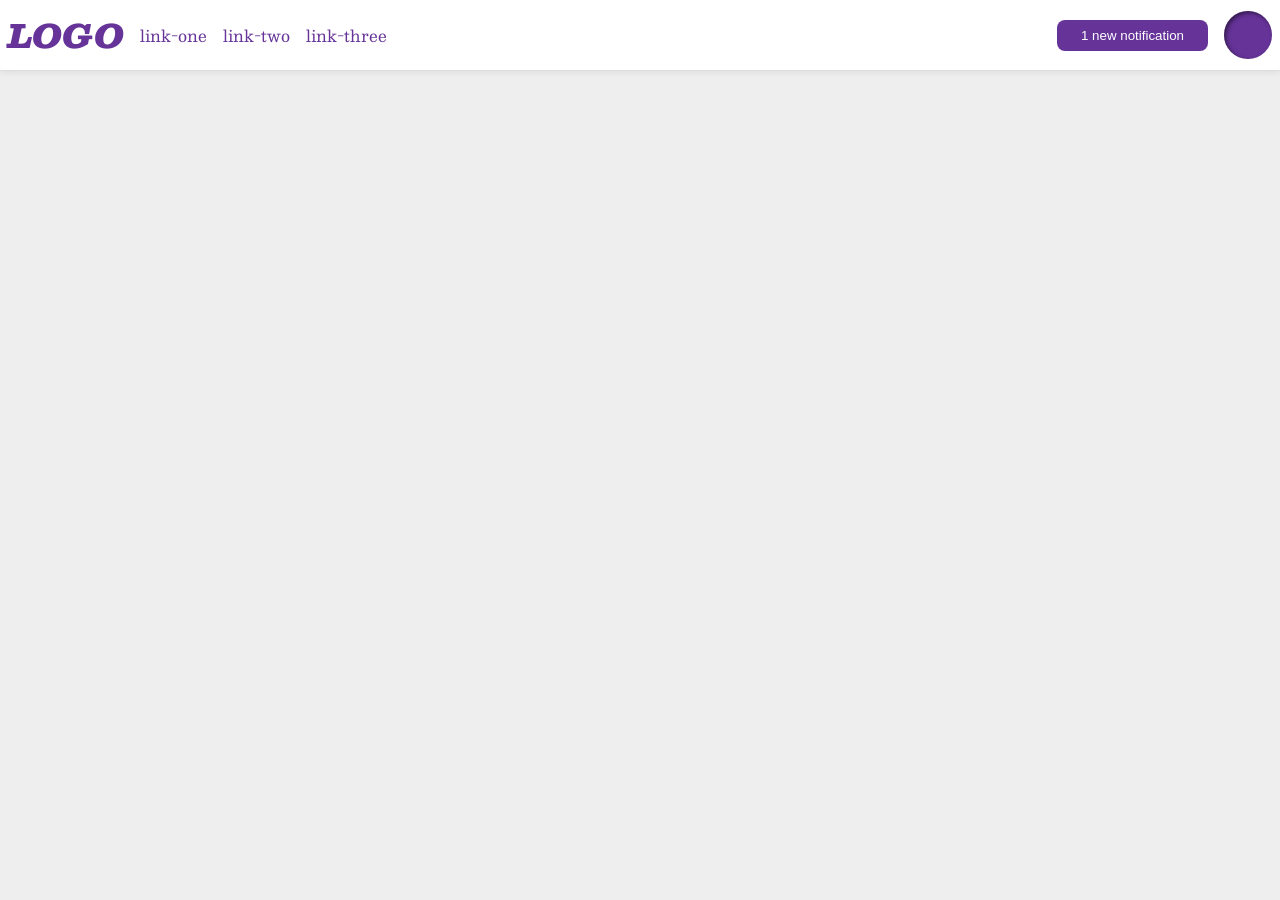
<file: foundations/flex/03-flex-header-2/index.html>
<!DOCTYPE html>
<html lang="en">
  <head>
    <meta charset="UTF-8">
    <meta http-equiv="X-UA-Compatible" content="IE=edge">
    <meta name="viewport" content="width=device-width, initial-scale=1.0">
    <title>Flex Header 2</title>
    <link rel="stylesheet" href="style.css">
  </head>
  <body>
    <div class="header">
      <div class="left">
        <div class="logo">
          LOGO
        </div>
        <ul class="links">
          <li><a href="https://google.com">link-one</a></li>
          <li><a href="https://google.com">link-two</a></li>
          <li><a href="https://google.com">link-three</a></li>
        </ul>
      </div>
      <div class="right">
        <button class="notifications">
          1 new notification
        </button>
        <div class="profile-image"></div>
      </div>
    </div>
  </body>
</html>
</file>
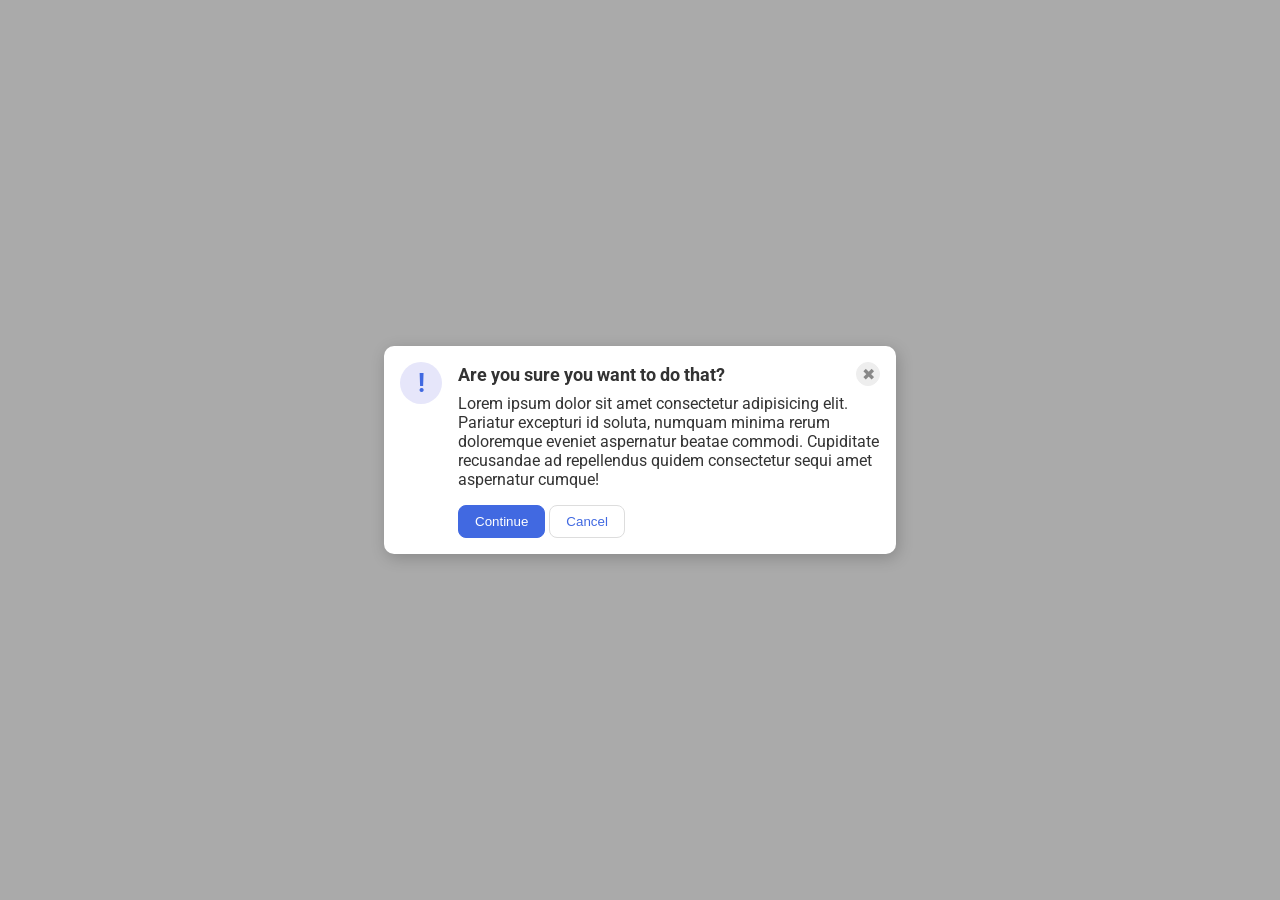
<file: foundations/flex/05-flex-modal/index.html>
<!DOCTYPE html>
<html lang="en">
  <head>
    <meta charset="UTF-8">
    <meta http-equiv="X-UA-Compatible" content="IE=edge">
    <meta name="viewport" content="width=device-width, initial-scale=1.0">
    <link rel="stylesheet" href="style.css">
    <title>Modal</title>
  </head>
  <body>
    <div class="modal">
      <div class="icon">!</div>
      <div class="middle">
        <div class="header">Are you sure you want to do that?
          <button class="close-button">✖</button>
        </div>
        <div class="text">Lorem ipsum dolor sit amet consectetur adipisicing elit. Pariatur excepturi id soluta, numquam minima rerum doloremque eveniet aspernatur beatae commodi. Cupiditate recusandae ad repellendus quidem consectetur sequi amet aspernatur cumque!</div>
        <div class="button-container">
          <button class="continue">Continue</button>
          <button class="cancel">Cancel</button>
        </div>
      </div>
    </div>
  </body>
</html>
</file>
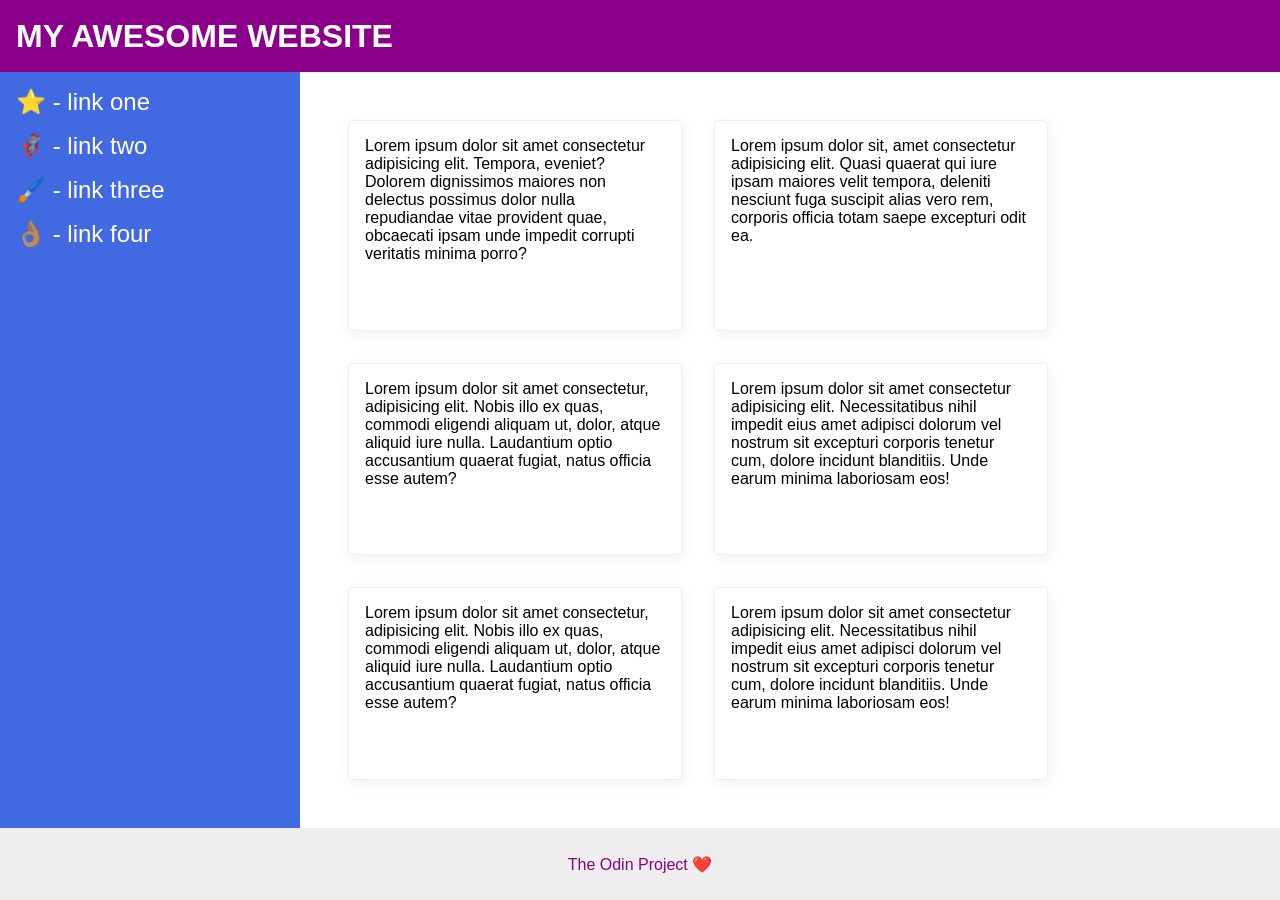
<file: foundations/flex/07-flex-layout-2/index.html>
<!DOCTYPE html>
<html lang="en">
  <head>
    <meta charset="UTF-8">
    <meta http-equiv="X-UA-Compatible" content="IE=edge">
    <meta name="viewport" content="width=device-width, initial-scale=1.0">
    <title>The Holy Grail</title>
    <link rel="stylesheet" href="style.css">
  </head>
  <body>
    <div class="header">
      MY AWESOME WEBSITE
    </div>
    <div class="content">
      <div class="sidebar">
        <ul>
          <li><a href="#">⭐ - link one</a></li>
          <li><a href="#">🦸🏽‍♂️ - link two</a></li>
          <li><a href="#">🖌️ - link three</a></li>
          <li><a href="#">👌🏽 - link four</a></li>
        </ul>
      </div>
      <div class="boxes">
        <div class="card">Lorem ipsum dolor sit amet consectetur adipisicing elit. Tempora, eveniet? Dolorem dignissimos maiores non delectus possimus dolor nulla repudiandae vitae provident quae, obcaecati ipsam unde impedit corrupti veritatis minima porro?</div>
        <div class="card">Lorem ipsum dolor sit, amet consectetur adipisicing elit. Quasi quaerat qui iure ipsam maiores velit tempora, deleniti nesciunt fuga suscipit alias vero rem, corporis officia totam saepe excepturi odit ea.</div>
        <div class="card">Lorem ipsum dolor sit amet consectetur, adipisicing elit. Nobis illo ex quas, commodi eligendi aliquam ut, dolor, atque aliquid iure nulla. Laudantium optio accusantium quaerat fugiat, natus officia esse autem?</div>
        <div class="card">Lorem ipsum dolor sit amet consectetur adipisicing elit. Necessitatibus nihil impedit eius amet adipisci dolorum vel nostrum sit excepturi corporis tenetur cum, dolore incidunt blanditiis. Unde earum minima laboriosam eos!</div>
        <div class="card">Lorem ipsum dolor sit amet consectetur, adipisicing elit. Nobis illo ex quas, commodi eligendi aliquam ut, dolor, atque aliquid iure nulla. Laudantium optio accusantium quaerat fugiat, natus officia esse autem?</div>
        <div class="card">Lorem ipsum dolor sit amet consectetur adipisicing elit. Necessitatibus nihil impedit eius amet adipisci dolorum vel nostrum sit excepturi corporis tenetur cum, dolore incidunt blanditiis. Unde earum minima laboriosam eos!</div>
      </div>
    </div> 
    
    <div class="footer">
      The Odin Project ❤️
    </div>
  </body>
</html>
</file>
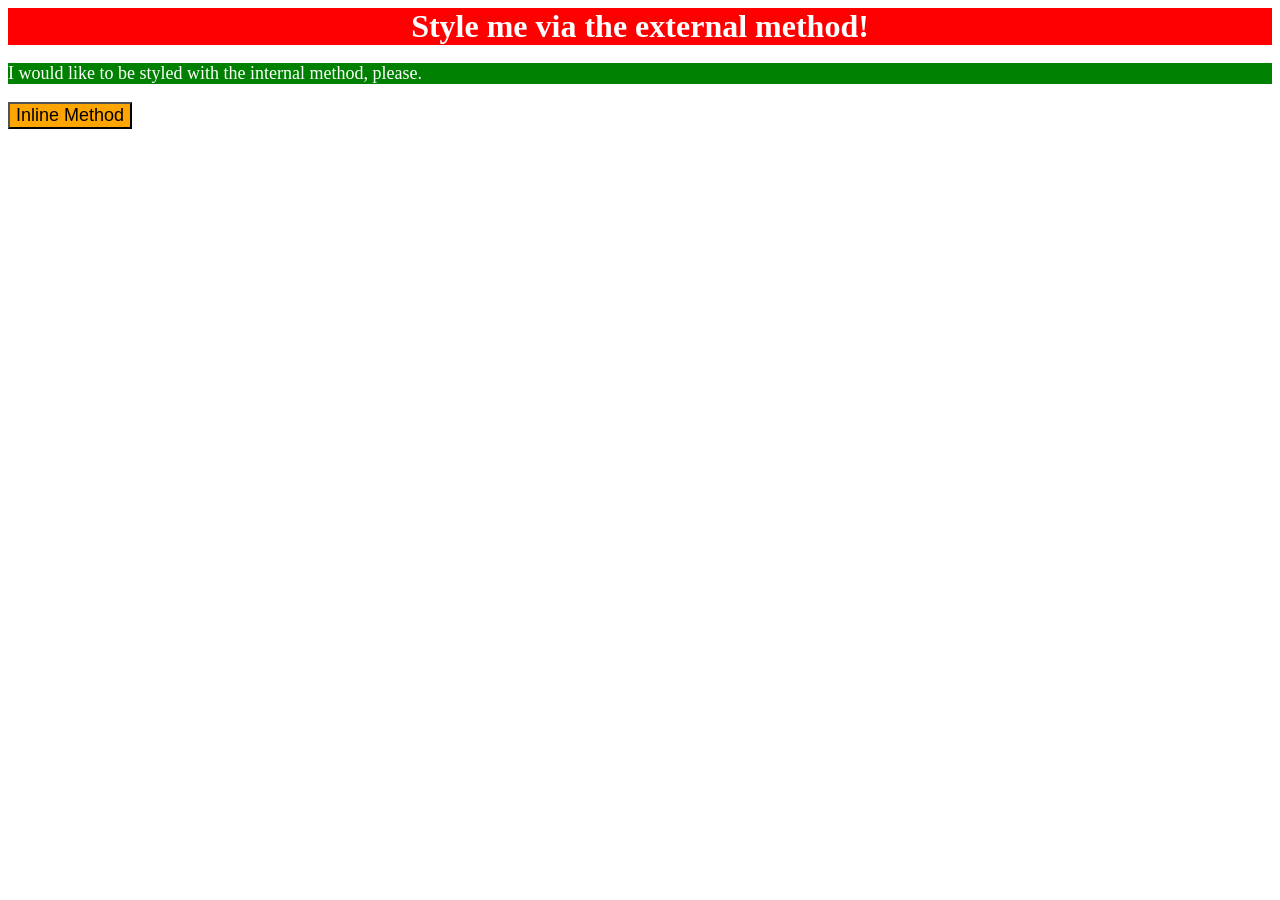
<file: foundations/intro-to-css/01-css-methods/index.html>
<!DOCTYPE html>
<html lang="en">
  <head>
    <meta charset="UTF-8">
    <meta http-equiv="X-UA-Compatible" content="IE=edge">
    <meta name="viewport" content="width=device-width, initial-scale=1.0">
    <title>Methods for Adding CSS</title>
    <link rel="stylesheet" href="styles.css">
    <style>
      p {
        background-color: green;
        color: white;
        font-size: 18px;
      }
    </style>
  </head>
  <body>
    <div>Style me via the external method!</div>
    <p>I would like to be styled with the internal method, please.</p>
    <button style="background-color: orange; font-size: 18px;">Inline Method</button>
  </body>
</html>
</file>
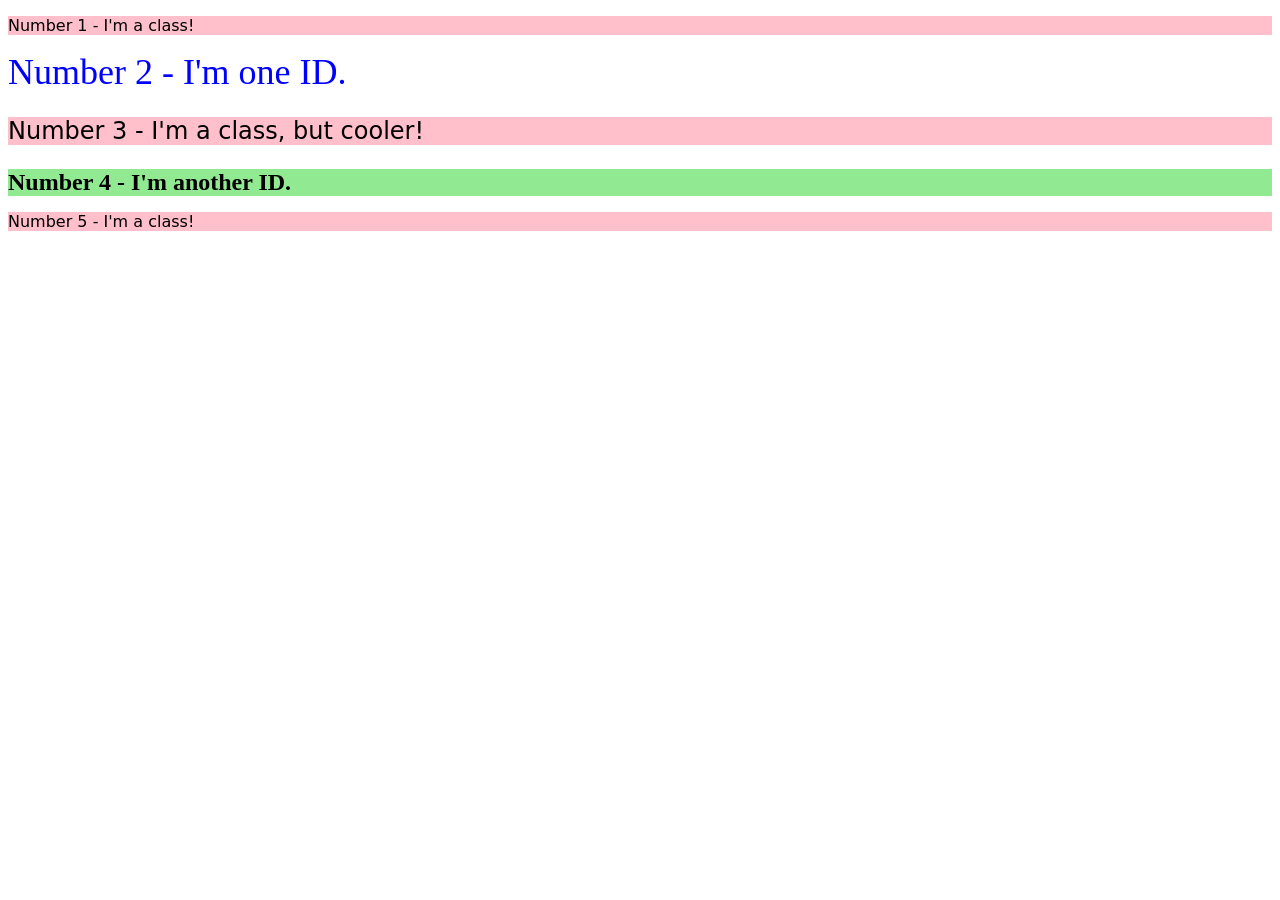
<file: foundations/intro-to-css/02-class-id-selectors/index.html>
<!DOCTYPE html>
<html lang="en">
  <head>
    <meta charset="UTF-8">
    <meta http-equiv="X-UA-Compatible" content="IE=edge">
    <meta name="viewport" content="width=device-width, initial-scale=1.0">
    <title>Class and ID Selectors</title>
    <link rel="stylesheet" href="style.css">
  </head>
  <body>
    <p class="odd">Number 1 - I'm a class!</p>
    <div id="div1">Number 2 - I'm one ID.</div>
    <p class="odd special">Number 3 - I'm a class, but cooler!</p>
    <div id="div2">Number 4 - I'm another ID.</div>
    <p class="odd">Number 5 - I'm a class!</p>
  </body>
</html>
</file>
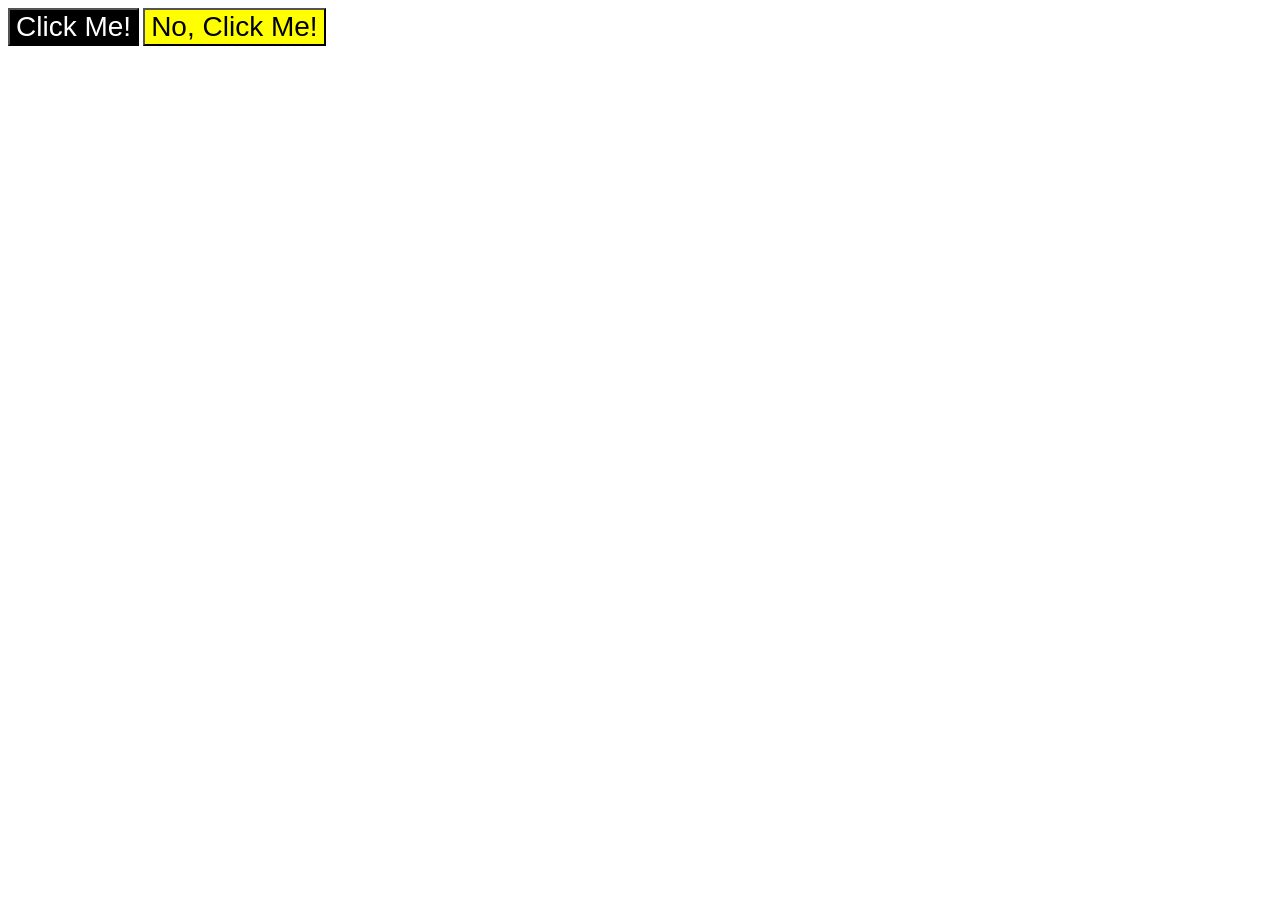
<file: foundations/intro-to-css/03-grouping-selectors/index.html>
<!DOCTYPE html>
<html lang="en">
  <head>
    <meta charset="UTF-8">
    <meta http-equiv="X-UA-Compatible" content="IE=edge">
    <meta name="viewport" content="width=device-width, initial-scale=1.0">
    <title>Grouping Selectors</title>
    <link rel="stylesheet" href="style.css">
  </head>
  <body>
    <button class="first">Click Me!</button>
    <button class="second">No, Click Me!</button>
  </body>
</html>
</file>
<file: foundations/flex/03-flex-header-2/style.css>
/* this is some magical font-importing.  
you'll learn about it later. */
@import url('https://fonts.googleapis.com/css2?family=Besley:ital,wght@0,400;1,900&display=swap');

body {
  margin: 0;
  background: #eee;
  font-family: Besley, serif;
}

.header {
  background: white;
  border-bottom: 1px solid #ddd;
  box-shadow: 0 0 8px rgba(0,0,0,.1);
  display: flex;
  justify-content: space-between;
  align-items: center;
  padding: 8px;
}

.profile-image {
  background: rebeccapurple;
  box-shadow: inset 2px 2px 4px rgba(0,0,0,.5);
  border-radius: 50%;
  width: 48px;
  height: 48px;
}

.logo {
  color: rebeccapurple;
  font-size: 32px;
  font-weight: 900;
  font-style: italic;
}

button {
  border: none;
  border-radius: 8px;
  background: rebeccapurple;
  color: white;
  padding: 8px 24px;
}

a {
  /* this removes the line under our links */
  text-decoration: none;
  color: rebeccapurple;
}

ul {
  list-style-type: none;
  display: flex;
  gap: 16px;
  margin: 0px;
  padding: 0px;
}

.left, .right {
  display: flex;
  align-items: center;
  gap: 16px;

}
</file>
<file: foundations/flex/05-flex-modal/style.css>
@import url('https://fonts.googleapis.com/css2?family=Roboto:wght@400;700&display=swap');

html, body {
  height: 100%;
}

body {
  font-family: Roboto, sans-serif;
  margin: 0;
  background: #aaa;
  color: #333;
  /* I'll give you this one for free lol */
  display: flex;
  align-items: center;
  justify-content: center;
}

.modal {
  background: white;
  width: 480px;
  border-radius: 10px;
  box-shadow: 2px 4px 16px rgba(0,0,0,.2);
  display: flex;
  padding: 16px;
  /* padding-right: 0px; */
  gap: 16px;
}

/* .middle {
  display: flex;
  flex-direction: column;
  padding-left: 17px;
  padding-right: 17px;
  gap: 8px;
} */

.header {
  display: flex;
  font-weight: bold;
  justify-content: space-between;
  font-size: 18px;
  margin-bottom: 8px;
  align-items: center;
}

.icon {
  color: royalblue;
  font-size: 26px;
  font-weight: 700;
  background: lavender;
  width: 42px;
  height: 42px;
  border-radius: 50%;
  display: flex;
  align-items: center;
  justify-content: center;
  flex-shrink: 0;
}

.close-button {
  background: #eee;
  border-radius: 50%;
  color: #888;
  font-weight: 400;
  font-size: 16px;
  height: 24px;
  width: 24px;
  display: flex;
  align-items: center;
  justify-content: center;
  border: 1px solid #eee;
  padding: 0;
}

button {
  cursor: pointer;
  padding: 8px 16px;
  border-radius: 8px;
}

button.continue {
  background: royalblue;
  border: 1px solid royalblue;
  color: white;
}

button.cancel {
  background: white;
  border: 1px solid #ddd;
  color: royalblue;
}

/* .button-container {
  display: flex;
  gap: 3px;
  margin-top: 5px;
} */

.text {
  margin-bottom: 16px;
}
</file>
<file: foundations/flex/07-flex-layout-2/style.css>
body {
  font-family: -apple-system, BlinkMacSystemFont, 'Segoe UI', Roboto, Oxygen, Ubuntu, Cantarell, 'Open Sans', 'Helvetica Neue', sans-serif;
  margin: 0;
  min-height: 100vh;
  display: flex;
  flex-direction: column;
}

.header {
  height: 72px;
  background: darkmagenta;
  color: white;
  font-size: 32px;
  font-weight: 900;
  display: flex;
  align-items: center;
  padding-left: 16px;
}

.footer {
  height: 72px;
  background: #eee;
  color: darkmagenta;
  display: flex;
  align-items: center;
  justify-content: center;

}

.sidebar {
  width: 300px;
  background: royalblue;
  box-sizing: border-box;
  flex-shrink: 0;
}

.card {
  border: 1px solid #eee;
  box-shadow: 2px 4px 16px rgba(0,0,0,.06);
  border-radius: 4px;
  flex: 0 0 300px;
  padding: 16px;
}

ul {
  list-style-type: none;
  display: flex;
  flex-direction: column;
  gap: 16px;
  padding: 8px;
  margin: 8px;
  
}

a {
  text-decoration: none;
  color: white;
  font-size: 24px;
}

.content {
  display: flex;
  flex-grow: 1;
}

.boxes {
  display: flex;
  flex-wrap: wrap;
  padding: 48px;
  gap: 32px;
}
</file>
<file: foundations/intro-to-css/01-css-methods/styles.css>
div {
    background-color: red;
    color: white;
    font-size: 32px;
    text-align: center;
    font-weight: bold;
}
</file>
<file: foundations/intro-to-css/02-class-id-selectors/style.css>
/* Add CSS Styling */
.odd {
    background-color: rgb(255, 192, 203);
    font-family: Verdana, "DejaVu Sans", sans-serif;
}

#div1 {
    color: #0000ff;
    font-size: 36px;

}

#div2 {
    background-color: rgb(145, 233, 145);
    font-size: 24px;
    font-weight: bold;

}

.odd.special {
    font-size: 24px;
}
</file>
<file: foundations/intro-to-css/03-grouping-selectors/style.css>
/* Add CSS Styling */
.first, .second {
    font-size: 28px;
    font-family: Helvetica, "Times New Roman", sans-serif;
}

.first {
    background-color: black;
    color: white;
}

.second {
    background-color: yellow;
}
</file>
